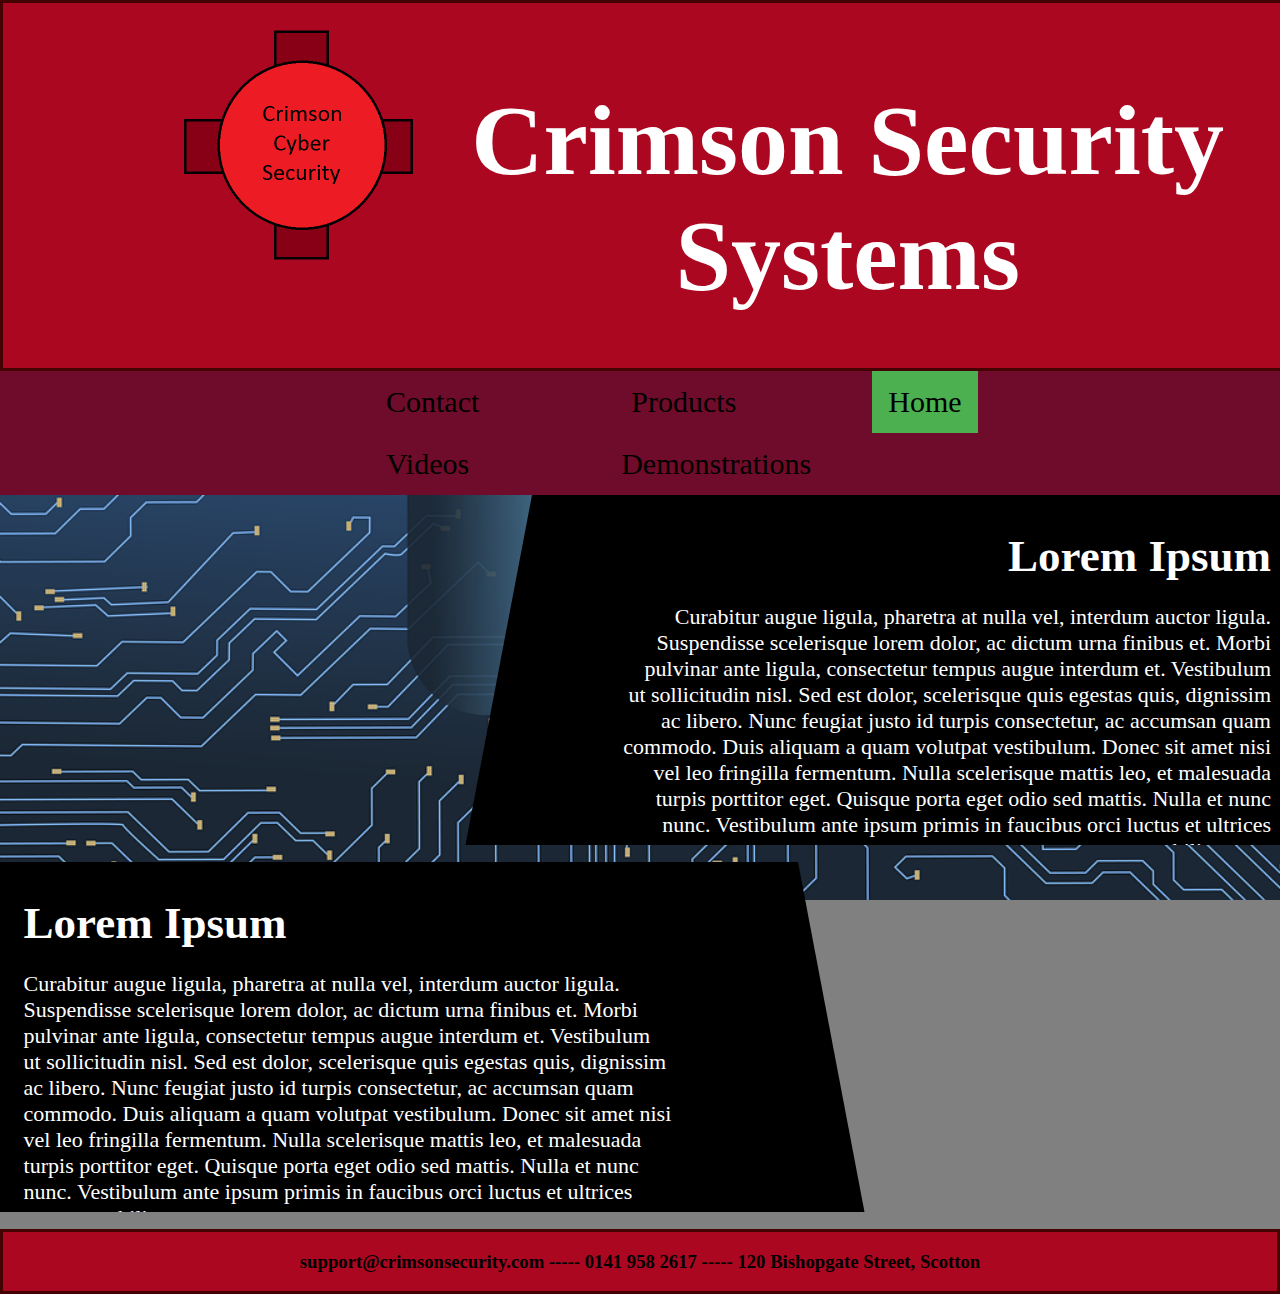
<file: index.html>
<!doctype html>
<html lang="en">
<head>
<meta charset="utf-8">
<title>Crimson Security Systems</title>
<link href="index_css.css" rel="stylesheet" type="text/css">
</head>

<body>
<div class="txt-main color-home clearfix">
  <img class="logo" src="images/Crimson Cyber Security Logo.png" alt="Crimson Cyber Security" width="250" height="250">
  <h1>Crimson Security Systems</h1>
</div>
<ul>
    <li><a class="navleft" href="subpages/contact.html">Contact</a></li>
    <li><a class="navleft" href="subpages/products.html">Products</a></li>
    <li><a class="navleft active" href="index.html">Home</a></li>
    <li><a class="navleft" href="subpages/videos.html">Videos</a></li>
    <li><a class="navleft" href="subpages/demonstrations.html">Demonstrations</a></li>
</ul>


  
<div class="slant-parent">
    <div class="slanted-right">
        <div class="slanttext-right">
         <h2>Lorem Ipsum</h2>
          <p>Curabitur augue ligula, pharetra at nulla vel, interdum auctor ligula. Suspendisse scelerisque lorem dolor, ac dictum urna finibus et. Morbi pulvinar ante ligula, consectetur tempus augue interdum et. Vestibulum ut sollicitudin nisl. Sed est dolor, scelerisque quis egestas quis, dignissim ac libero. Nunc feugiat justo id turpis consectetur, ac accumsan quam commodo. Duis aliquam a quam volutpat vestibulum. Donec sit amet nisi vel leo fringilla fermentum. Nulla scelerisque mattis leo, et malesuada turpis porttitor eget. Quisque porta eget odio sed mattis. Nulla et nunc nunc. Vestibulum ante ipsum primis in faucibus orci luctus et ultrices posuere cubilia curae; </p>
        </div>
     </div>
        <div class="slanted-left">
            <div class="slanttext-left">
         <h2>Lorem Ipsum</h2>
          <p>Curabitur augue ligula, pharetra at nulla vel, interdum auctor ligula. Suspendisse scelerisque lorem dolor, ac dictum urna finibus et. Morbi pulvinar ante ligula, consectetur tempus augue interdum et. Vestibulum ut sollicitudin nisl. Sed est dolor, scelerisque quis egestas quis, dignissim ac libero. Nunc feugiat justo id turpis consectetur, ac accumsan quam commodo. Duis aliquam a quam volutpat vestibulum. Donec sit amet nisi vel leo fringilla fermentum. Nulla scelerisque mattis leo, et malesuada turpis porttitor eget. Quisque porta eget odio sed mattis. Nulla et nunc nunc. Vestibulum ante ipsum primis in faucibus orci luctus et ultrices posuere cubilia curae; </p>
        </div>      
     </div>
   </div>
<div class="color-home">
    <footer>
    <h3 class="footer">support@crimsonsecurity.com ----- 0141 958 2617 ----- 120 Bishopgate Street, Scotton</h3>
    </footer>
    </div>
    
</body>
</html>
</file>
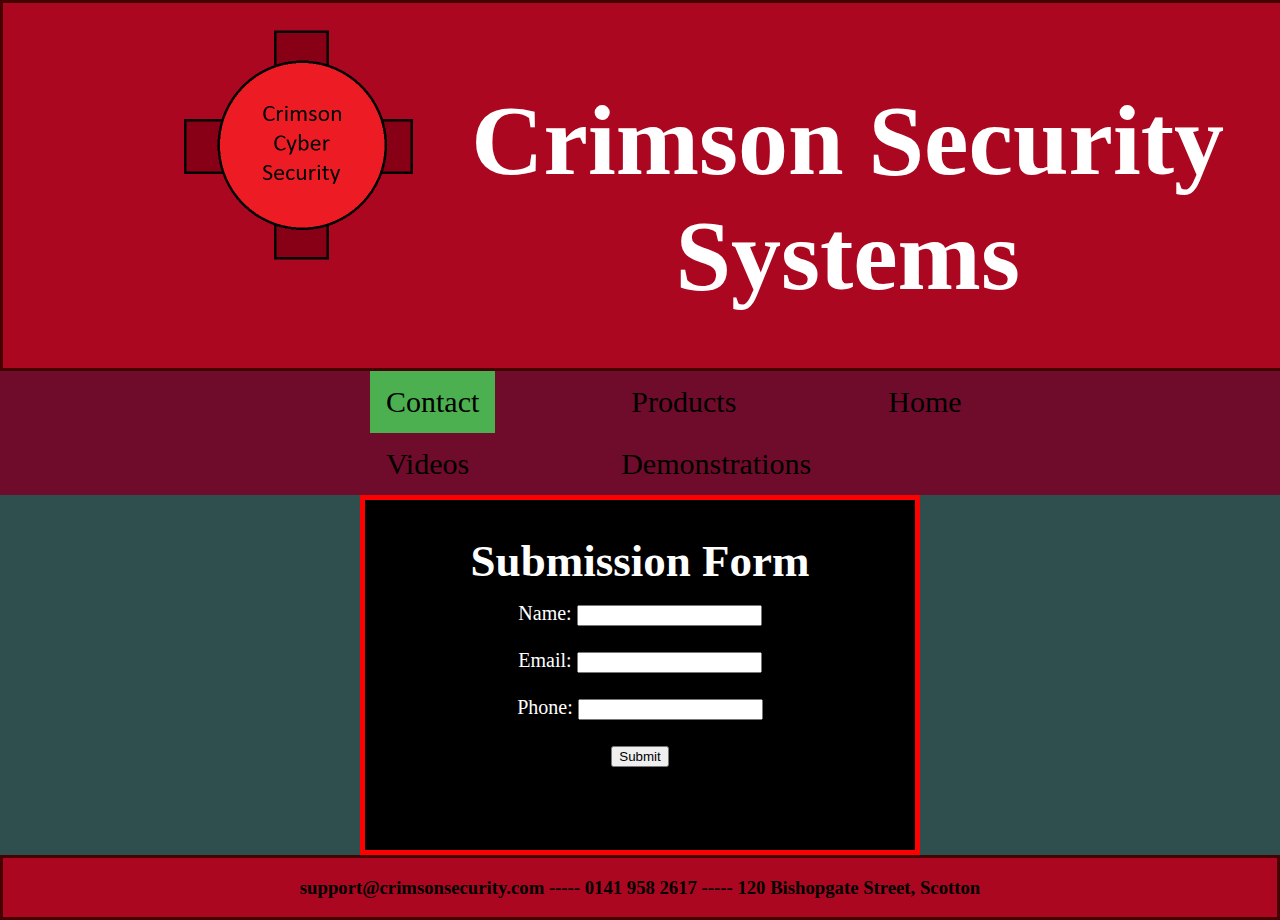
<file: subpages/contact.html>
<!doctype html>
<html lang="en">
<head>
<meta charset="utf-8">
<title>Crimson Security Systems</title>
<link href="../index_css.css" rel="stylesheet" type="text/css">
</head>

<body>
<div class="txt-main color-home clearfix">
  <img class="logo" src="../images/Crimson Cyber Security Logo.png" alt="Crimson Cyber Security" width="250" height="250">
  <h1>Crimson Security Systems</h1>
</div>
<ul>
    <li><a class="navleft active" href="contact.html">Contact</a></li>
    <li><a class="navleft" href="products.html">Products</a></li>
    <li><a class="navleft" href="../index.html">Home</a></li>
    <li><a class="navleft" href="videos.html">Videos</a></li>
    <li><a class="navleft" href="demonstrations.html">Demonstrations</a></li>
</ul>

<div class="contact-main">
    <div class="contact-body">
        <h2>Submission Form</h2>
        <form action="/action_page.php">
            <label for="name">Name:</label>
            <input type="text" id="name" name="name"><br><br>
            <label for="email">Email:</label>
            <input type="text" id="email" name="email"><br><br>
            <label for="phone">Phone:</label>
            <input type="text" id="phone" name="phone"><br><br>
            <input type="submit" value="Submit">
        </form>
    </div>        
</div>
<div class="color-home">
    <footer>
        <h3 class="footer">support@crimsonsecurity.com ----- 0141 958 2617 ----- 120 Bishopgate Street, Scotton</h3>
    </footer>
</div>
    
</body>
</html>
</file>
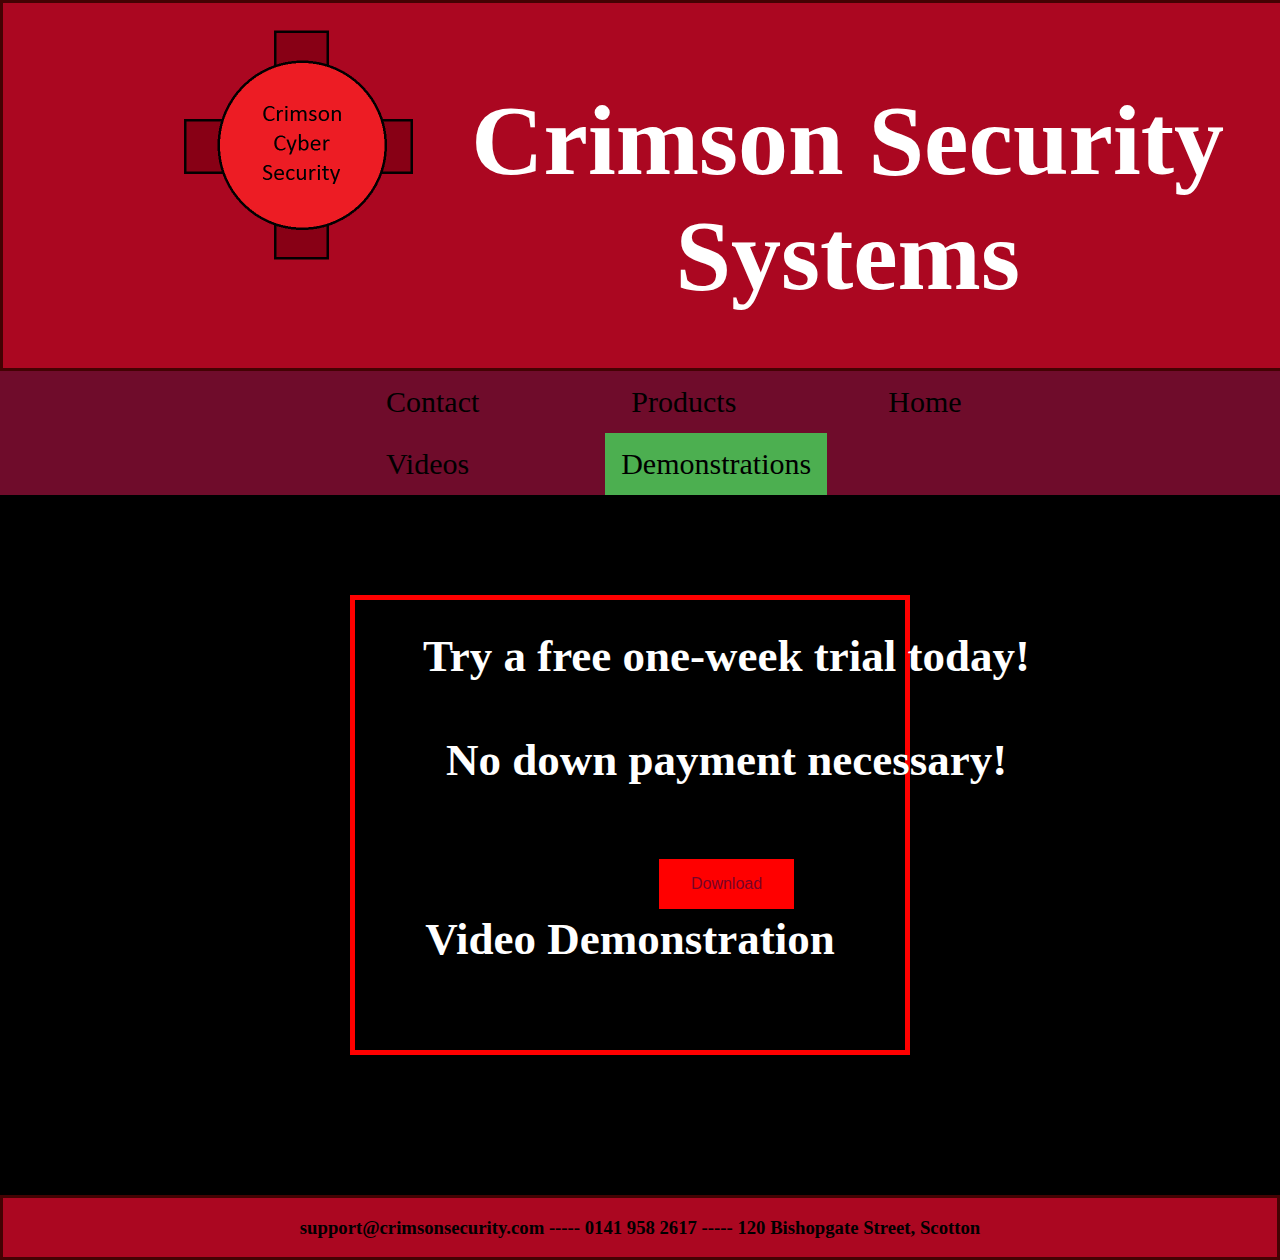
<file: subpages/demonstrations.html>
<!doctype html>
<html lang="en">
<head>
<meta charset="utf-8">
<title>Crimson Security Systems</title>
<link href="../index_css.css" rel="stylesheet" type="text/css">
</head>

<body>
<div class="txt-main color-home clearfix">
  <img class="logo" src="../images/Crimson Cyber Security Logo.png" alt="Crimson Cyber Security" width="250" height="250">
  <h1>Crimson Security Systems</h1>
</div>
<ul>
    <li><a class="navleft" href="contact.html">Contact</a></li>
    <li><a class="navleft" href="products.html">Products</a></li>
    <li><a class="navleft" href="../index.html">Home</a></li>
    <li><a class="navleft" href="videos.html">Videos</a></li>
    <li><a class="navleft active" href="demonstrations.html">Demonstrations</a></li>
</ul>

<div class="video-darkbg">
<div class="demo-right">
  <h2>Try a free one-week trial today!<br>
    <br>
    No down payment necessary!</h2><br><br><br>
  <button type="button">Download</button>
</div>
<div class="demo-parent">
  <div class="demo-body clearfix">
            <h2>Video Demonstration</h2>
        </div>
</div>
</div>
<div class="color-home">
    <footer>
        <h3 class="footer">support@crimsonsecurity.com ----- 0141 958 2617 ----- 120 Bishopgate Street, Scotton</h3>
    </footer>
</div>
    
</body>
</html>
</file>
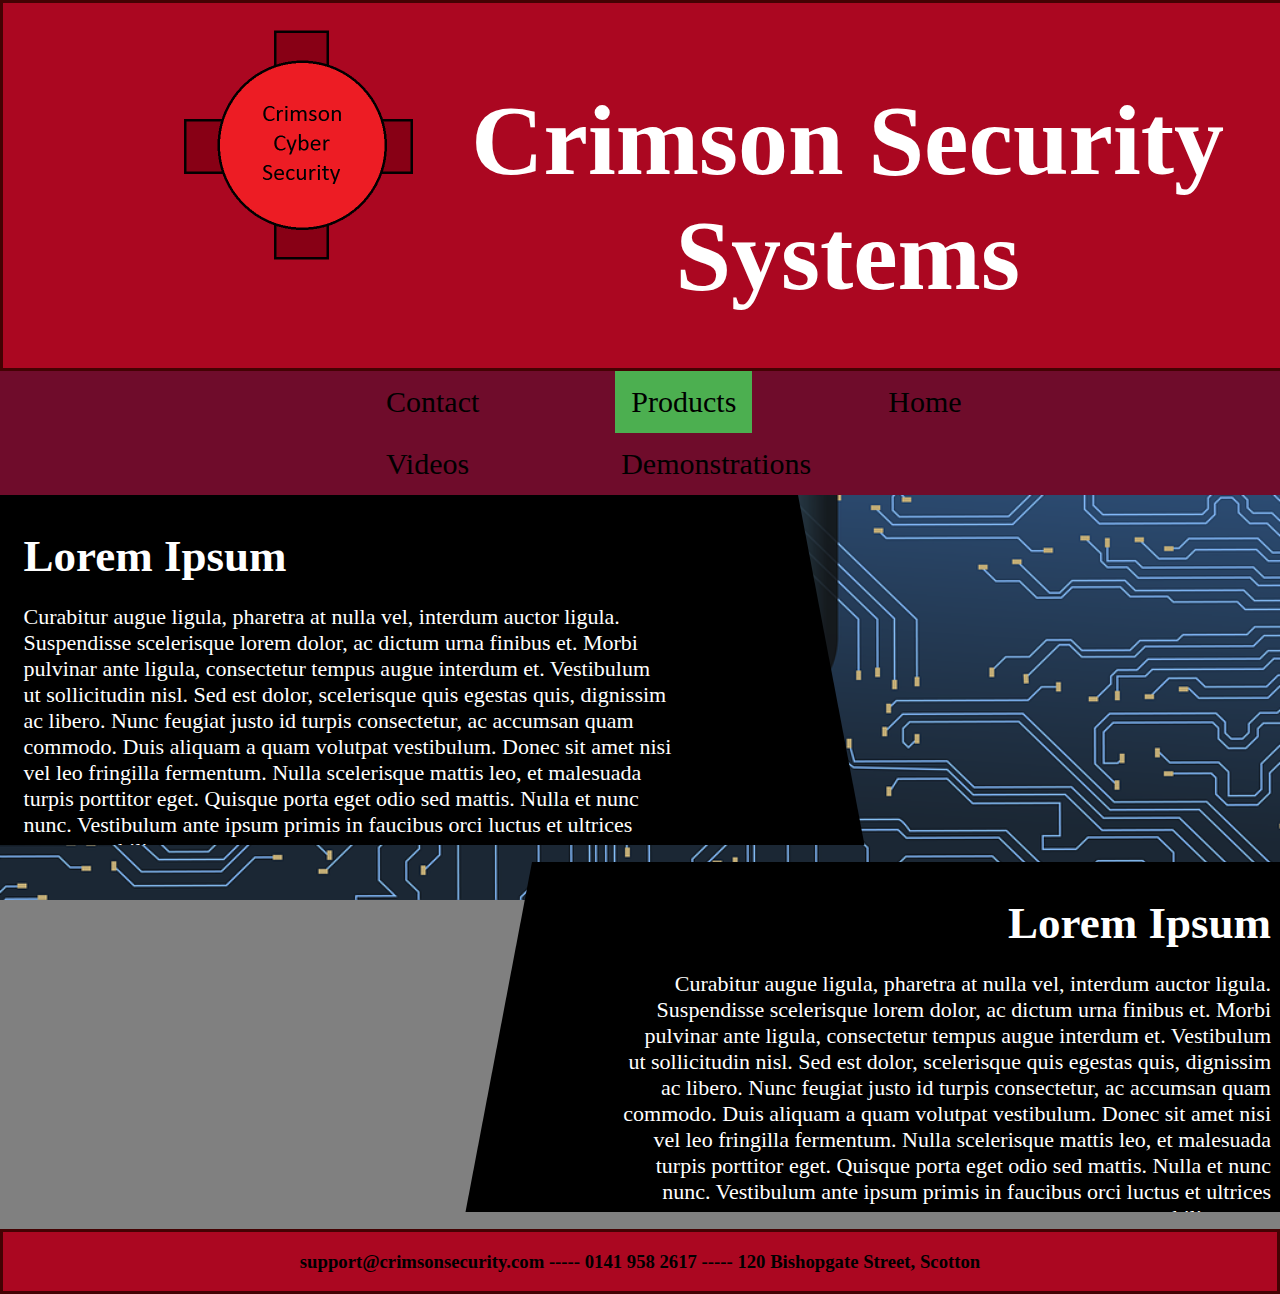
<file: subpages/products.html>
<!doctype html>
<html lang="en">
<head>
<meta charset="utf-8">
<title>Crimson Security Systems</title>
<link href="../index_css.css" rel="stylesheet" type="text/css">
</head>

<body>
<div class="txt-main color-home clearfix">
  <img class="logo" src="../images/Crimson Cyber Security Logo.png" alt="Crimson Cyber Security" width="250" height="250">
  <h1>Crimson Security Systems</h1>
</div>
<ul>
    <li><a class="navleft" href="contact.html">Contact</a></li>
    <li><a class="navleft active" href="products.html">Products</a></li>
    <li><a class="navleft" href="../index.html">Home</a></li>
    <li><a class="navleft" href="videos.html">Videos</a></li>
    <li><a class="navleft" href="demonstrations.html">Demonstrations</a></li>
</ul>


  
   <div class="slant-parent">
      <div class="slanted-left">
          <div class="slanttext-left">
         <h2>Lorem Ipsum</h2>
          <p>Curabitur augue ligula, pharetra at nulla vel, interdum auctor ligula. Suspendisse scelerisque lorem dolor, ac dictum urna finibus et. Morbi pulvinar ante ligula, consectetur tempus augue interdum et. Vestibulum ut sollicitudin nisl. Sed est dolor, scelerisque quis egestas quis, dignissim ac libero. Nunc feugiat justo id turpis consectetur, ac accumsan quam commodo. Duis aliquam a quam volutpat vestibulum. Donec sit amet nisi vel leo fringilla fermentum. Nulla scelerisque mattis leo, et malesuada turpis porttitor eget. Quisque porta eget odio sed mattis. Nulla et nunc nunc. Vestibulum ante ipsum primis in faucibus orci luctus et ultrices posuere cubilia curae; </p>
        </div>
     </div>
        <div class="slanted-right">
            <div class="slanttext-right">
         <h2>Lorem Ipsum</h2>
          <p>Curabitur augue ligula, pharetra at nulla vel, interdum auctor ligula. Suspendisse scelerisque lorem dolor, ac dictum urna finibus et. Morbi pulvinar ante ligula, consectetur tempus augue interdum et. Vestibulum ut sollicitudin nisl. Sed est dolor, scelerisque quis egestas quis, dignissim ac libero. Nunc feugiat justo id turpis consectetur, ac accumsan quam commodo. Duis aliquam a quam volutpat vestibulum. Donec sit amet nisi vel leo fringilla fermentum. Nulla scelerisque mattis leo, et malesuada turpis porttitor eget. Quisque porta eget odio sed mattis. Nulla et nunc nunc. Vestibulum ante ipsum primis in faucibus orci luctus et ultrices posuere cubilia curae; </p>
        </div>      
     </div>
   </div>
<div class="color-home">
    <footer>
    <h3 class="footer">support@crimsonsecurity.com ----- 0141 958 2617 ----- 120 Bishopgate Street, Scotton</h3>
    </footer>
    </div>
    
</body>
</html>
</file>
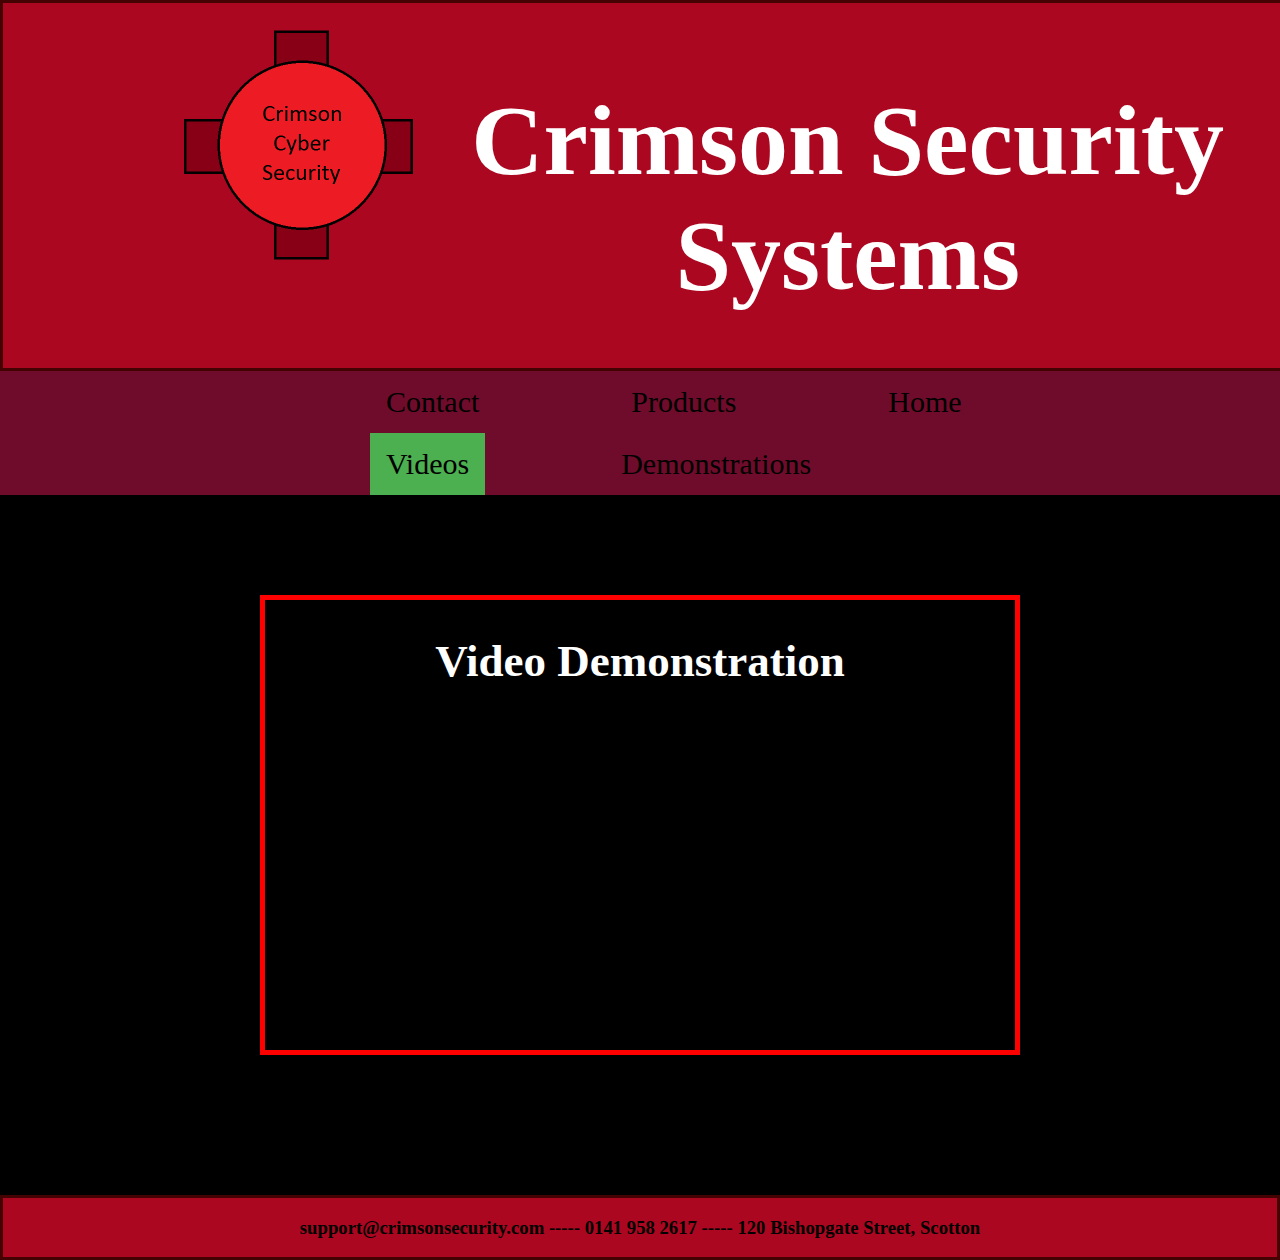
<file: subpages/videos.html>
<!doctype html>
<html lang="en">
<head>
<meta charset="utf-8">
<title>Crimson Security Systems</title>
<link href="../index_css.css" rel="stylesheet" type="text/css">
</head>

<body>
<div class="txt-main color-home clearfix">
  <img class="logo" src="../images/Crimson Cyber Security Logo.png" alt="Crimson Cyber Security" width="250" height="250">
  <h1>Crimson Security Systems</h1>
</div>
<ul>
    <li><a class="navleft" href="contact.html">Contact</a></li>
    <li><a class="navleft" href="products.html">Products</a></li>
    <li><a class="navleft" href="../index.html">Home</a></li>
    <li><a class="navleft active" href="videos.html">Videos</a></li>
    <li><a class="navleft" href="demonstrations.html">Demonstrations</a></li>
</ul>

<div class="video-darkbg">
    <div class="videos-body clearfix">
        <h2>Video Demonstration</h2>
        <iframe width="720" height="335" src="https://www.youtube.com/embed/dQw4w9WgXcQ" frameborder="0" allow="accelerometer; autoplay; encrypted-media; gyroscope; picture-in-picture" allowfullscreen></iframe>
    </div>        
</div>
<div class="color-home">
    <footer>
        <h3 class="footer">support@crimsonsecurity.com ----- 0141 958 2617 ----- 120 Bishopgate Street, Scotton</h3>
    </footer>
</div>
    
</body>
</html>
</file>
<file: index_css.css>
/* CSS Document */

/* Main CSS */
html, body {
	margin: 0;
    background-color: darkslategrey;
    overflow-x: hidden;
}

.clearfix::after {
  content: "";
  clear: both;
  display: table;
}

.color-home {
    background-color: rgb(171,7,33);
    border: 3px solid #440203;
}

.txt-main {
    color: white;
    z-index: 2;
    width: 97.6%;
    padding: 20px;
    text-align: center;
}

.logo {
    display: inline-block;
    float: left;
    margin-left: 150px;
}

.slant-parent {
    background-color: grey;
    background-image: url("images/Index 1.png");
    background-attachment: fixed;
    background-position: center;
    background-repeat: no-repeat;
    background-size: cover;
    padding-top: 0px;
    padding-right: 100px;
    padding-left: 0px;
    padding-bottom: 0px;
    z-index: -1;
}

.slanted-right {
    color: white;
    clip-path: polygon(40% 0, 100% 0, 100% 100%, 35% 100%);
    background-color: black;
    width: 100%;
    height: 350px;
    padding-top: 0px;
    padding-left: 150px;
    padding-right: 0px;
    display: inline-block;
    text-align: left;
}

.slanted-left {
    color: white;
    clip-path: polygon(0 0, 60% 0%, 65% 100%, 0 100%);
    background-color: black;
    width: 100%;
    height: 350px;
    padding-top: 0px;
    padding-right: 150px;
    padding-left: 0px;
    display: inline-block;
    text-align: center;
}

.slanttext-right {
    width: 55%;
    padding-left: 40%;
    text-align: right;
    padding-right: 2%;
}

.slanttext-left {
    width: 55%;
    text-align: left;
    padding-left: 2%;
}

.footer {
    text-align: center;
}

.darkbg {
    background-color: black;
    height: 450px;
    width: 100%;
    padding-top: 100px;
    padding-bottom: 50px;
}

.video-darkbg {
    background-color: black;
    height: 450px;
    width: 100%;
    padding-top: 100px;
    padding-bottom: 150px;
}

.contact-body {
    font-size: 20px;
    text-align: center;
    border: solid red 5px;
    color: white;
    background-color: black;
    height: 350px;
    width: 550px;
    margin: auto;
}

.videos-body {
    font-size: 20px;
    text-align: center;
    border: solid red 5px;
    color: white;
    background-color: black;
    height: 450px;
    width: 750px;
    margin: auto;
}

.demo-body {
    font-size: 20px;
    text-align: center;
    border: solid red 5px;
    color: white;
    background-color: black;
    height: 450px;
    width: 550px;
    margin: auto;
    margin-left: 350px;
}

.demo-right {
    float: right;
    display: inline-block;
    color: white;
    margin-right: 250px;
    text-align: center;
}

h1 {
    font-family: Cambria, "Hoefler Text", "Liberation Serif", Times, "Times New Roman", "serif";
	font-size: 100px;
	float: inherit;
	margin-top: 60px;
    margin-bottom: 35px;
}

h2 {
    font-family: Cambria, "Hoefler Text", "Liberation Serif", Times, "Times New Roman", "serif";
	font-size: 45px;
	margin-top: 35px;
    margin-bottom: 15px;
}

p {
    font-family: Cambria, "Hoefler Text", "Liberation Serif", Times, "Times New Roman", "serif";
    font-size: 22px;
}

.txt-row p {
    margin-top: 10px;
    margin-bottom: 25px;
}

/* Navbar */
.navleft {
    float: left;
    display: block;
    margin-left: 120px;

}

ul {
    list-style-type: none;
    margin: 0;
    padding: 0;
    padding-left: 250px;
    padding-right: 250px;
    overflow: hidden;
    background-color: rgb(119,4,39); /* Fallback color */
    background-color: rgba(119,4,39,0.90); /* Black w/opacity/see-through */
}

li {
    font-size: 30px;
}

li a {
    font-family: Cambria, "Hoefler Text", "Liberation Serif", Times, "Times New Roman", "serif";
    display: block;
    color: black;
    text-align: center;
    padding: 14px 16px;
    text-decoration: none;
}

li a:hover {
    background-color: #B1B1B1;
}

.active {
    background-color: #4CAF50;
}

button {
    background-color: red; 
    color: rgb(119,4,39);
    border: none;
    padding: 16px 32px;
    text-align: center;
    text-decoration: none;
    display: inline-block;
    font-size: 16px;
    margin: 4px 2px;
    transition-duration: 0.4s;
    cursor: pointer;
}

button:hover {
    background-color: white;
}
</file>
